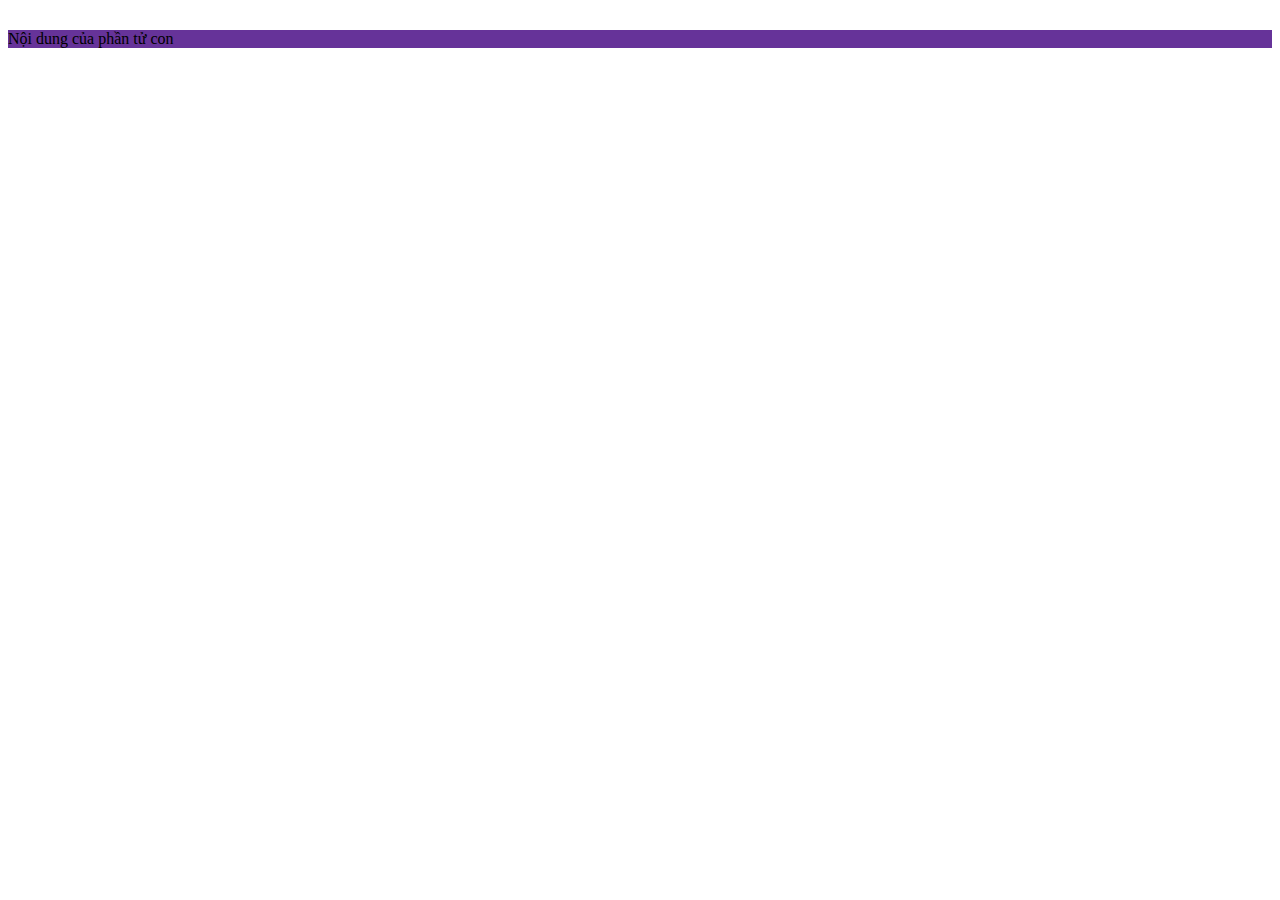
<file: testCollapse.html>
<!DOCTYPE html>
<html lang="en">

<head>
    <meta charset="UTF-8">
    <meta http-equiv="X-UA-Compatible" content="IE=edge">
    <meta name="viewport" content="width=device-width, initial-scale=1.0">
    <title>Test collapsecollapse</title>
</head>
<style>
    .parent {
        background-color: aqua;
        margin-bottom: 20px;
    }

    .child {
        margin-top: 30px;
        background-color: rebeccapurple;
    }

    /* .sibling {
        margin-top: 30px;
    }

    .sibling-child {
        margin-top: 20px;
        background-color: aqua;
    } */
</style>

<body>
    <div class="parent">
        <p class="child">Nội dung của phần tử con</p>
    </div>

    <!-- <div class="sibling">
        <p class="sibling-child">Nội dung của phần tử con khác</p>
    </div> -->
</body>

</html>
</file>
